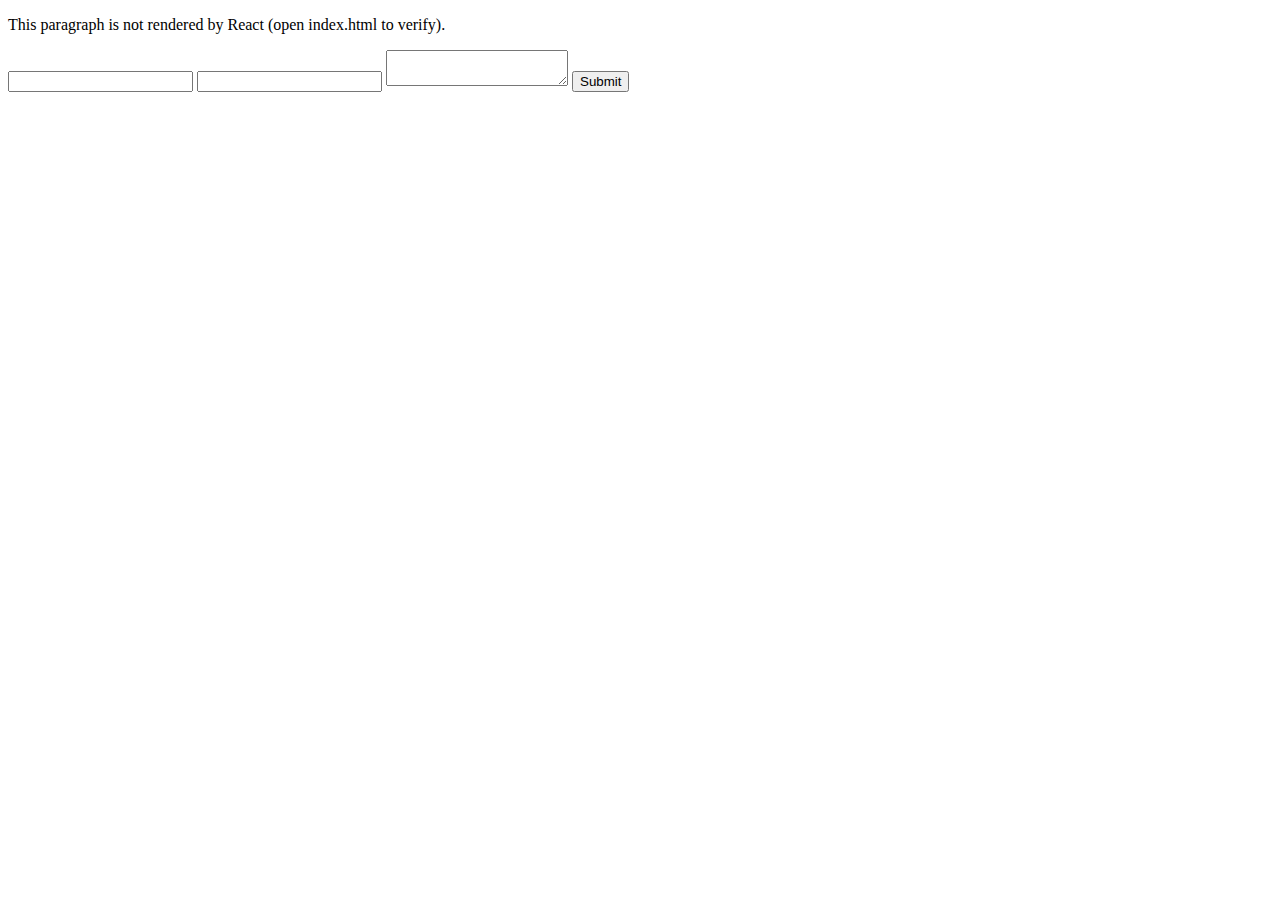
<file: index.html>
<!DOCTYPE html>
<html>
  <head>
    <title>My Portfolio</title>
</head>
  <body>
    <nav id="navigation"></nav>
    
    <p>This paragraph is not rendered by React (open index.html to verify).</p>

    <section id="comments"></section>

    <script src="ContactForm.js" defer></script>
    <script type="module" src="App.js"></script>

    <form id="contactForm">
      <input name="name" id="name"/>
      <input name="email" id="email"/>
      <textarea name="message" id="message"></textarea>
      <button type="submit">Submit</button>
    </form>

    <script src="App.js" defer></script>
    <script src="ContactForm.js" defer></script>
  </body>
</html>
</file>
